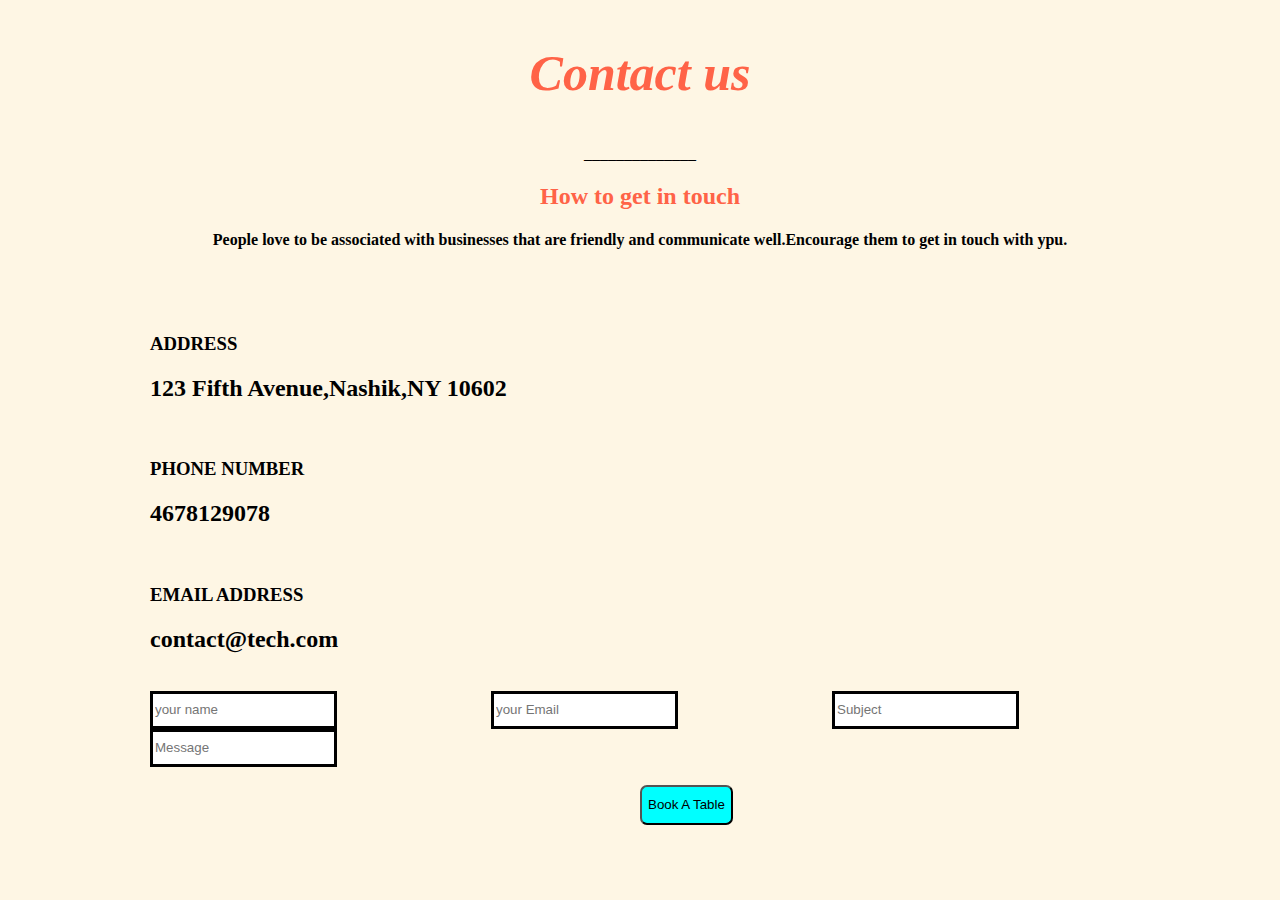
<file: pages/contact.html>
<!DOCTYPE html>
<html lang="en">
<head>
    <meta charset="UTF-8">
    <meta name="viewport" content="width=device-width, initial-scale=1.0">
    <title>Contact page</title>
    <link rel="stylesheet" href="../style.css">
</head>
<body>
    <h1 class="name1"><i>Contact us</i></h1>
   <div class="line">______________</div>
   <h2 class="line1">How to get in touch</h2>
   <h4>People love to be associated with businesses that are friendly and communicate well.Encourage them to get in touch with ypu.</h4>
   <br>
   <div class="info">
   <h3><b>ADDRESS</b></h3>
   <h2 class="address">123 Fifth Avenue,Nashik,NY 10602</h2>
   <br>
   <h3><b>PHONE NUMBER</b></h3>
   <h2 class="address">4678129078</h2>
   <br>
   <h3><b>EMAIL ADDRESS</b></h3>
   <h2 class="address">contact@tech.com</h2>
   <br>
   </div>
   <form>
    <input class="input" type="text" placeholder="your name"/>
    <input class="input" type="text" placeholder="your Email"/>
    <input class="input" type="text" placeholder="Subject"/>
    <input class="input" type="text" placeholder="Message"/>
    </form>
    <br>
    <button class="button">Book A Table</button>
</body>
</html>
</file>
<file: style.css>
body{
    background-color: #fef6e4;
    margin: 0;
    padding: 0;
   }


   .name{
 text-align: center;
 padding: 10px 20px;
}
.img{
 height: 30px;
 width: 30px;
 display:block;
}

.why-choose-us-container{
display: flex;
justify-content: space-around;
background-color: #f3d2c1;
margin: 20px 0;
padding: 20px;
}



.why-choose-us-card{
 background-color: white;
 width: 250px;
 padding: 10px;
 border-radius: 5px;
 margin: 10px ;
 text-align: center;
 box-shadow: 0 0 10px 1px #808080;

}
.why-choose-us-img{
 height: 80px;
 display: block;
 margin: 10px auto;
 
}


.btn{
padding:10px 30px;
border-radius: 50px;
border: none;
cursor: pointer;
color: black;
text-decoration: none;

}
.btn-primary{
background-color: palevioletred;
}

.btn-secondary{
background-color: aqua;

}
.no-underline{
text-decoration: none;
}
.bg-secondary{
background-color: #8bd3dd;
}
.header-section{
display: flex;
}
.header-img{
height: 300px;
border: 10px solid black;
display: block;
margin: 20px auto;
}
.header-img-container{
width: 45%;
}

.header-description-container{
width: 50%;
}
.menu-card{
    background-color: #fff;
    width: 150px;
    padding:  10px;
    margin: 10px;
    border-radius: 10px;
    border: 1px solid #808080;
   
   }
   :hover.menu-card{
    box-shadow: -5px 5px  10px 1px #172c66;
   }
   .menu-icon{
    height: 100px;
    display: block;
    margin: 10px auto;
   }
.menu-title{
    margin: 0;
    padding: 0;
    font-size: 20px;
}
.menu-description{
    font-size: 13px;
    margin-top: 0px;
}

.menu-order-btn{
    background-color: #f582ae;
    color: #fff;
    border: none;
    border-radius: 15px;
    padding: 1px 5px;
    display: block;
    margin: 10px auto;
}
.menu-container{
    display: flex;
    justify-content: space-around;
    flex-wrap: wrap;
    margin: 20px;
    padding: 20px;
}

.text-center
{
    text-align: center;
}

.name1{
    text-align: center;
    padding: 10px 20px;
    color: tomato;
    font-size: 50px;
}
.line{
    text-align: center;
   }
   .line1{
    text-align: center;
    color:tomato;
   }
   h4{
    text-align: center;
   }
   h3{
    margin-left: 150px;
   }
   .address{
    margin-left: 150px;
   }
   .input{
    height: 30px;
    margin-left: 150px;
    border: 3px solid;
    }
    
   .info{
    padding-top:2% ;
   }
   .button{
    margin-left: 50%;
    height: 40px;
    background-color:aqua;
    border-radius:7px;
   }
   :hover.button{
    box-shadow: -5px 5px  10px 1px #172c66;
   }
</file>
